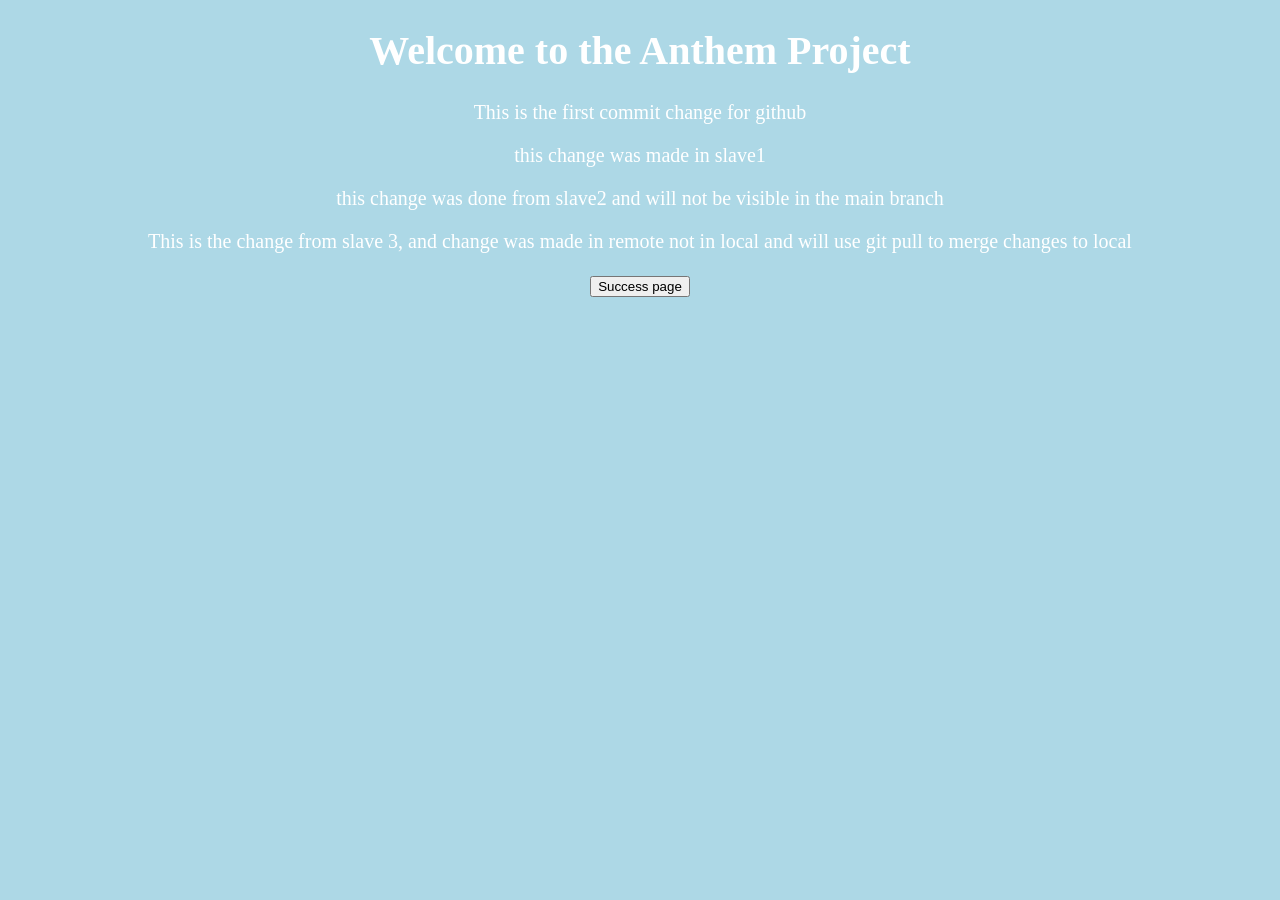
<file: index.html>
<!DOCTYPE html>
<html lang="en">
<head>
    <meta charset="UTF-8">
    <meta name="viewport" content="width=device-width, initial-scale=1.0">
    <link rel="stylesheet" href="style.css">
    <title>Document</title>
</head>
<body>
    <h1>Welcome to the Anthem Project</h1>
    <p> This is the first commit change for github</p>

    <p> this change was made in slave1</p>
    <p> this change was done from slave2 and will not be visible in the main branch</p>
    <p> This is the change from slave 3, and change was made in remote not in local and will use git pull to merge changes to local</p>
  <button onclick="window.location.href='success.html'">Success page</button>
</body>
<style>
    body {
        background-color: lightblue;
        color: white;
        text-align: center;
        font-size: 20px;
    }
    .button {
        background-color: white;
        color: lightblue;
        border: none;
        padding: 10px 20px;
        font-size: 16px;
        cursor: pointer;
    }
</style>
</html>
</file>
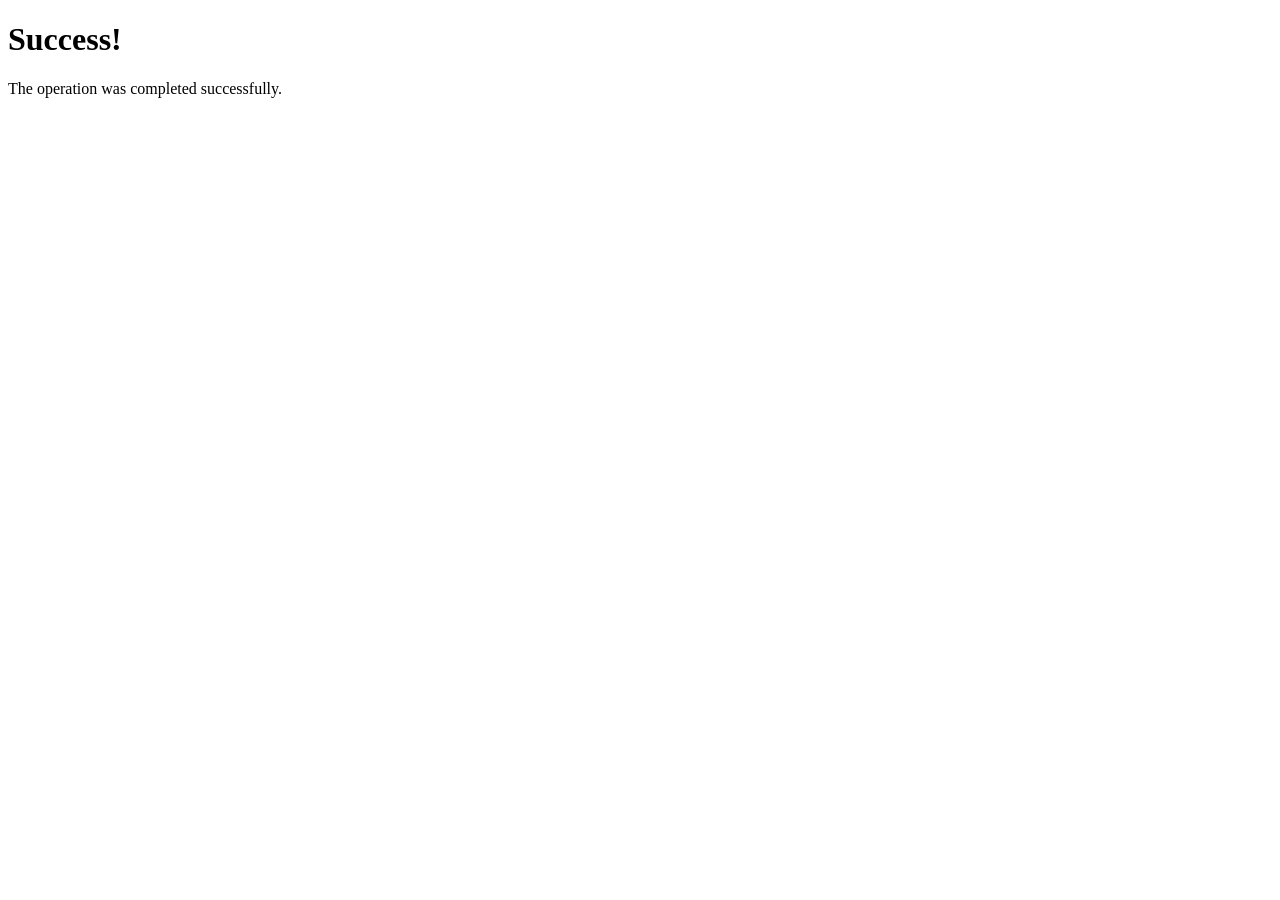
<file: success.html>
<!DOCTYPE html>
<html lang="en">
<head>
    <meta charset="UTF-8">
    <meta name="viewport" content="width=device-width, initial-scale=1.0">
    <title>Success Page</title>
</head>
<body>
    <h1>Success!</h1>
    <p>The operation was completed successfully.</p>
</body>
</html>
</file>
<file: style.css>
.body {
    transition: all 0.3s ease;
}
</file>
